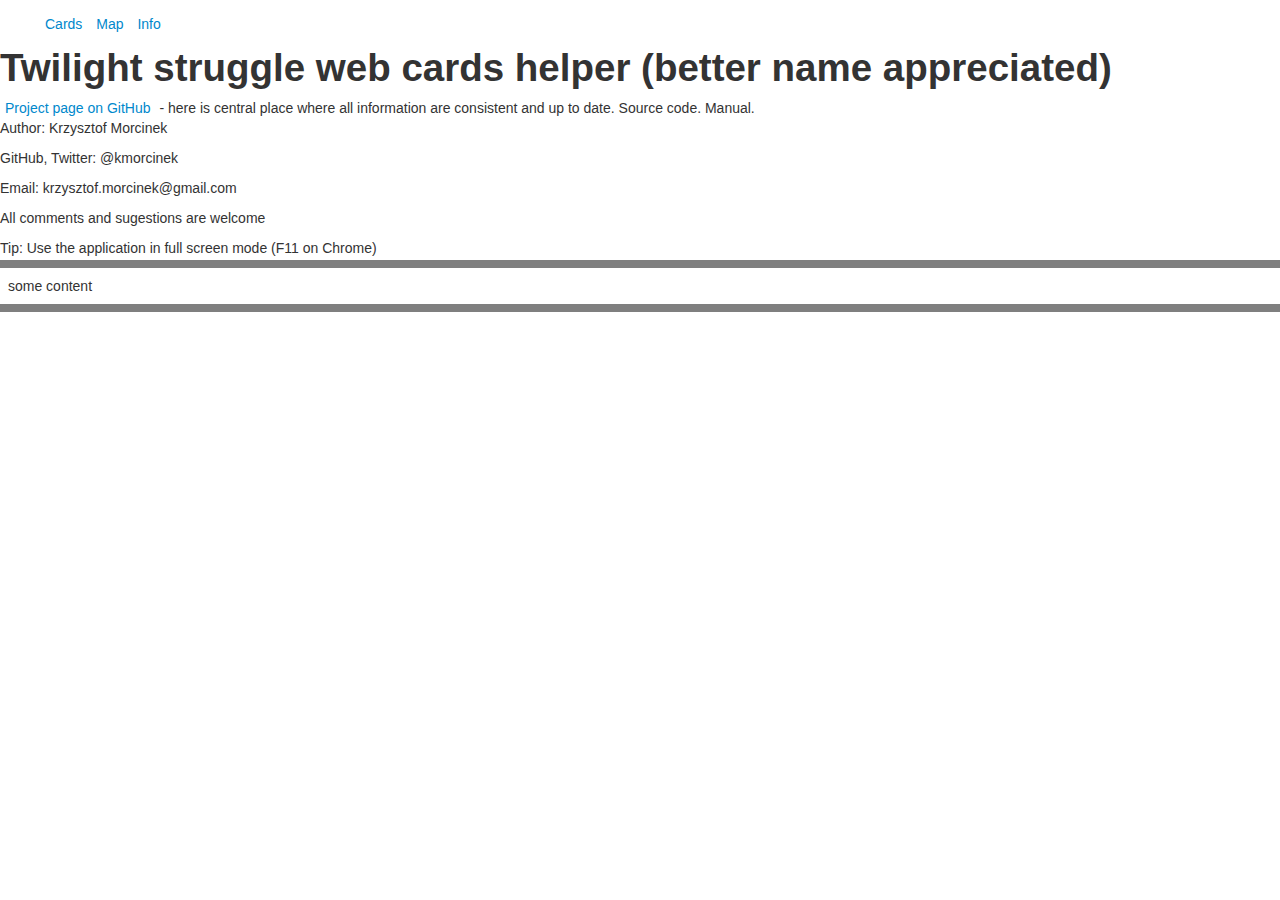
<file: src/KrzysztofMorcinek.TSCardsHelper.Web/info.html>
﻿<!DOCTYPE html>
<html xmlns="http://www.w3.org/1999/xhtml">
<head>
    <title>Info</title>
    <link href="Content/bootstrap.min.css" rel="stylesheet" media="screen" />
    <link type="text/css" href="Content/Styles/Style.css" rel="stylesheet" />
    <meta http-equiv="Pragma" content="no-cache">
    <meta http-equiv="Expires" content="-1">
    <style>
        .author:before
        {
            content: "Author: ";
        }

        .email:before
        {
            content: "Email: ";
        }

        #foo {
  padding: 8px;
  box-shadow: 0px 0px 0px 8px rgba(0,0,0,0.5);       
}
    </style>
</head>
<body>
    <menu>
        <a href="index.html">Cards</a>
        <a href="map.html">Map</a>
        <a href="info.html">Info</a>
    </menu>
    <h1>Twilight struggle web cards helper (better name appreciated)</h1>
    <a href="https://github.com/kmorcinek/TS-web-cards-helper">Project page on GitHub</a> - here is central place where all information are consistent and up to date. Source code. Manual.
        <p class="author">Krzysztof Morcinek</p>
    <p>GitHub, Twitter: @kmorcinek</p>
    <p class="email">krzysztof.morcinek@gmail.com</p>
    <p>All comments and sugestions are welcome</p>
    <p>Tip: Use the application in full screen mode (F11 on Chrome)</p>
    
    <div id=foo>some content</div>
</body>
</html>
</file>
<file: src/KrzysztofMorcinek.TSCardsHelper.Web/Content/Styles/Style.css>
﻿/*
    Workaround for bootstrap and maps.
    http://stackoverflow.com/questions/9141249/twitter-bootstrap-css-affecting-google-maps/9600412#9600412
    */
#container img {
    max-width: none;
}

#container label {
    width: auto;
    display: inline;
}
/*
    End of Workaround for bootstrap and maps.
    */

div#main-container div {
    float: left;
    width: 420px;
}

div#main-container ul {
    list-style-type: none;
}

    div#main-container ul li {
        margin: 4px 0 4px -25px;
    }

        div#main-container ul li span {
            vertical-align: middle;
        }

.world-map {
    position: absolute;
}

ul.connected-cards {
    position: absolute;
    z-index: 100;
    left: 0;
    background-color: powderblue;
    border-style: inset;
    border-color: blue;
    border-radius: 10px;
    margin: 22px;
    padding: 0 20px;
    opacity: 0.9;
}

ul.down-cards {
    top: 470px;
}

.connected-cards li {
    padding: 5px;
}

a {
    padding: 5px;
}

h2.sureInHands {
    box-shadow: 0 0 0 3px #ff0000;
    box-shadow: 0 0 0 3px rgba(255,0,0,0.5);
}

h2.willComeSoon {
    box-shadow: 0 0 0 3px #0000ff;
    box-shadow: 0 0 0 3px rgba(0,0,255,0.5);
}

h2.card-image-replacement {
    width: 80px;
    height: 112px;
    background-image: url(/images/cards_80px.PNG);
    margin: -10px 0;
}

    h2.card-image-replacement span {
        display: none;
    }

.my-hidden {
    display: none;
}

.author:before {
    content: "Author: ";
}

.email:before {
    content: "Email: ";
}
</file>
